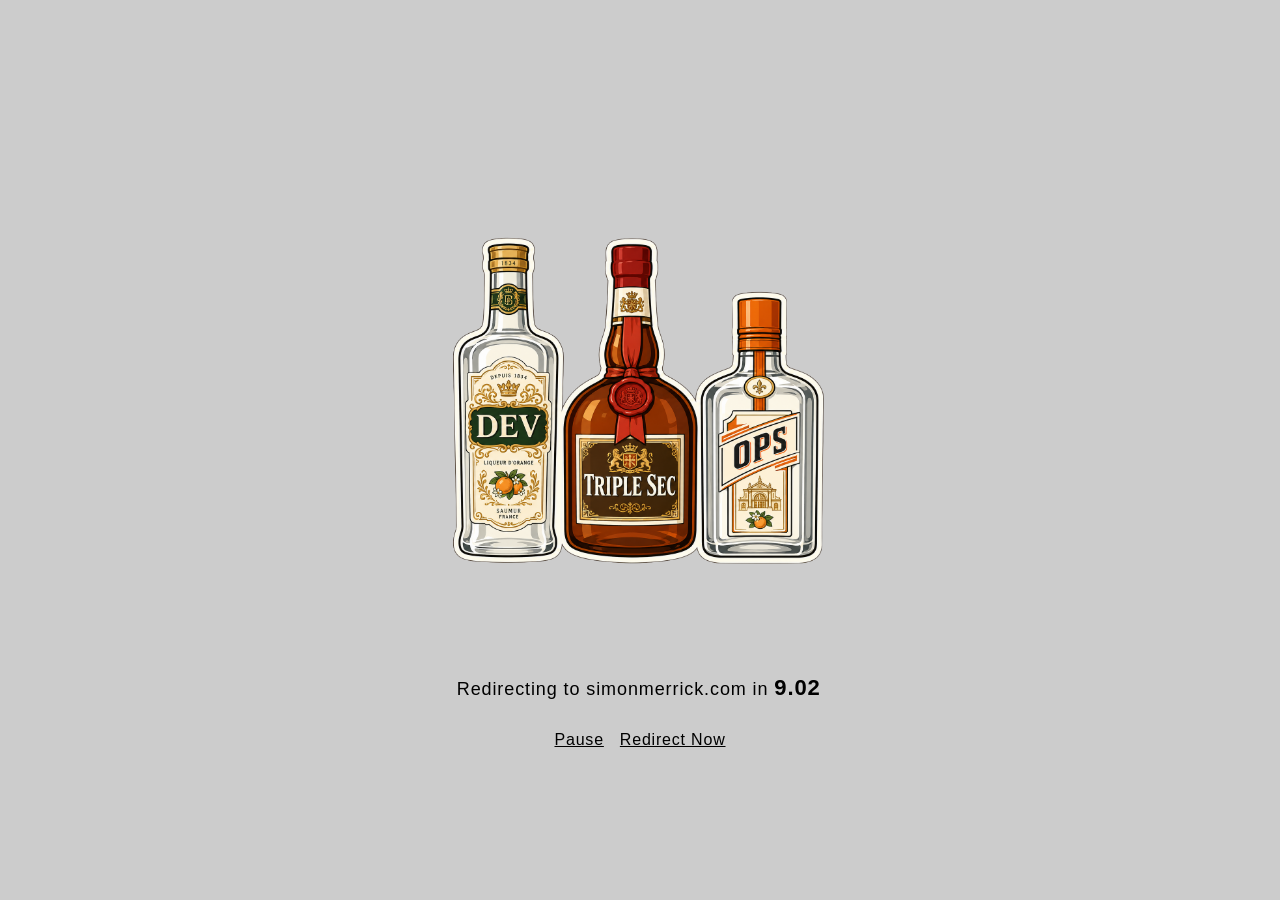
<file: src/index.html>
<!DOCTYPE html>
<html>
  <head>
    <meta charset="UTF-8">
    <meta name="viewport" content="width=device-width, initial-scale=1.0">
    <link rel="stylesheet" href="style.css">
  </head>
  <body>
    <img src="image.png" alt="Splash">
    <p id="redirect-text">Redirecting to simonmerrick.com in <span id="countdown">10.00</span></p>
    <div id="controls">
      <button id="pause-btn" onclick="togglePause()">Pause</button>
      <a href="https://simonmerrick.com" id="redirect-now">Redirect Now</a>
    </div>
    <script src="main.js"></script>
  </body>
</html>
</file>
<file: src/style.css>
:root {
  color-scheme: light dark;
  /* color-scheme: only light; */
  /* color-scheme: only dark; */

  --bg: #fff;
  --text: #555;
  --countdown: #111;
}

@media (prefers-color-scheme: light) {
  :root {
    --bg: #ccc;
    --text: #000;
    --countdown: #000;
  }
}

@media (prefers-color-scheme: dark) {
  :root {
    --bg: #000;
    --text: #ccc;
    --countdown: #fff;
  }
}

body {
  margin: 0;
  background: var(--bg);
  display: flex;
  flex-direction: column;
  justify-content: center;
  align-items: center;
  height: 100vh;
  font-family: sans-serif;
}
img {
  width: min(500px, 90vw);
  height: min(500px, 90vw);
  object-fit: contain;
}
#redirect-text {
  margin-top: 24px;
  color: var(--text);
  font-size: 18px;
  letter-spacing: 0.05em;
}
#countdown {
  display: inline-block;
  color: var(--countdown);
  font-weight: bold;
  font-size: 22px;
  min-width: 4ch;
}

#controls {
  display: flex;
  gap: 16px;
  margin-top: 12px;
}

#controls button,
#controls a {
  background: none;
  border: none;
  padding: 0;
  font-family: inherit;
  font-size: 16px;
  letter-spacing: 0.05em;
  color: var(--text);
  text-decoration: underline;
  cursor: pointer;
}

#controls button:hover,
#controls a:hover {
  color: var(--countdown);
}
</file>
